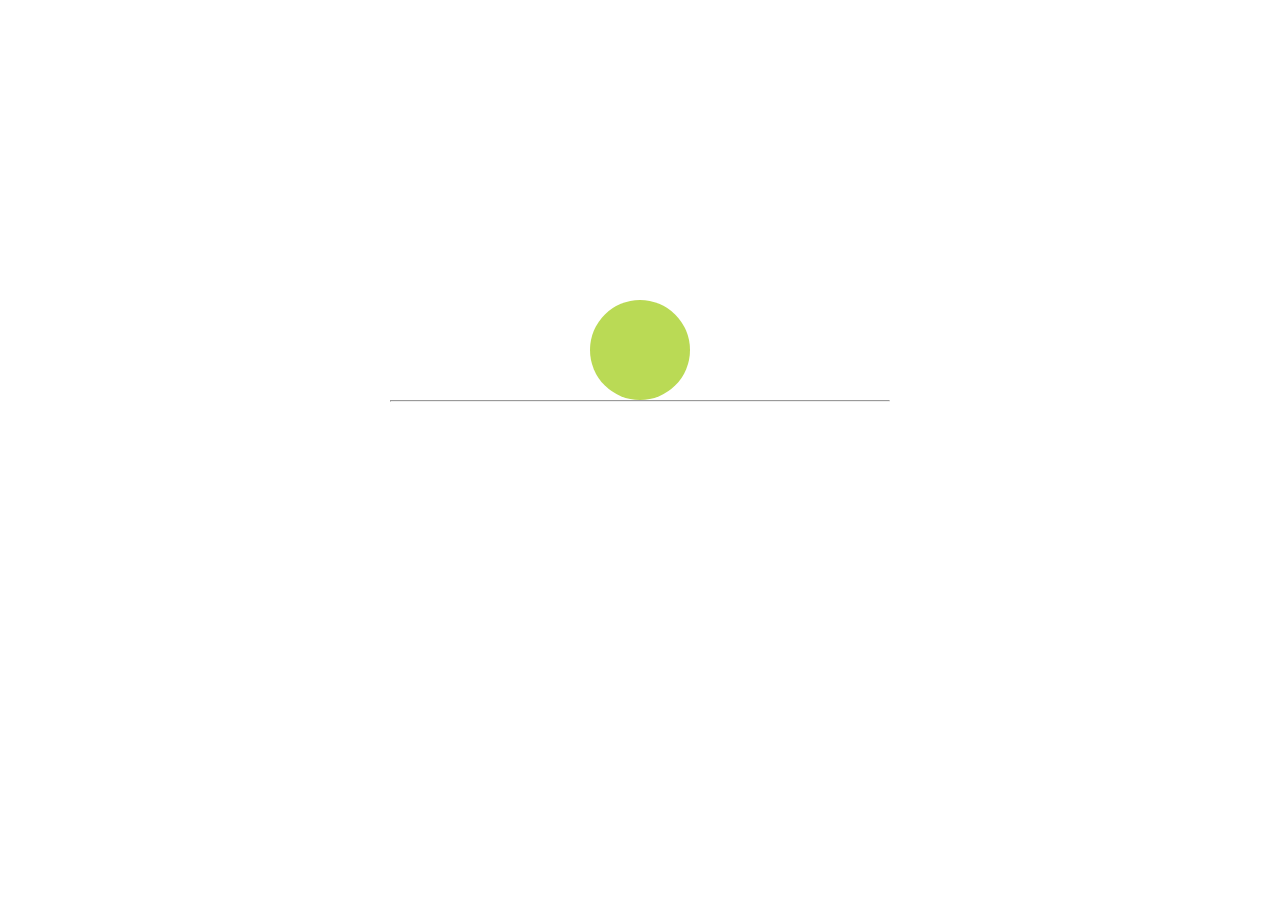
<file: challenge-1/index.html>
<!DOCTYPE html>
<html>
<head>
  <title>Bouncing Ball</title>
  <link rel="stylesheet" type="text/css" href="main.css">
</head>
<body>
  <div class="wrapper">
    <div class="ball"></div>
    <hr>
  </div>
</body>
</html>
</file>
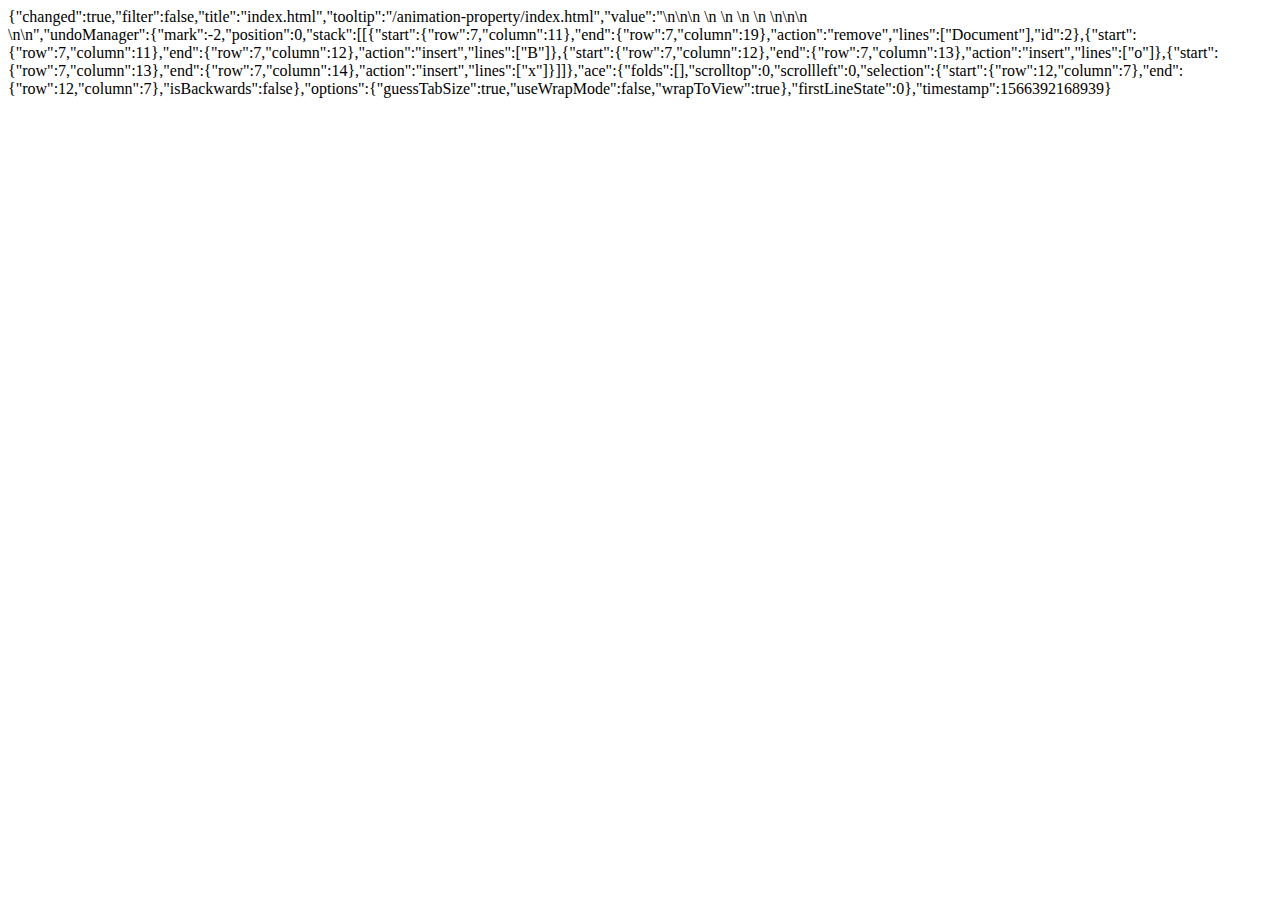
<file: .c9/metadata/environment/animation-property/index.html>
{"changed":true,"filter":false,"title":"index.html","tooltip":"/animation-property/index.html","value":"<!DOCTYPE html>\n<html lang=\"en\">\n<head>\n    <meta charset=\"UTF-8\">\n    <meta name=\"viewport\" content=\"width=device-width, initial-scale=1.0\">\n    <meta http-equiv=\"X-UA-Compatible\" content=\"ie=edge\">\n    <link rel=\"stylesheet\" href=\"main.css\" type=\"text/css\" />\n    <title>Box</title>\n</head>\n<body>\n    <div class=\"box\"></div>\n</body>\n</html>","undoManager":{"mark":-2,"position":0,"stack":[[{"start":{"row":7,"column":11},"end":{"row":7,"column":19},"action":"remove","lines":["Document"],"id":2},{"start":{"row":7,"column":11},"end":{"row":7,"column":12},"action":"insert","lines":["B"]},{"start":{"row":7,"column":12},"end":{"row":7,"column":13},"action":"insert","lines":["o"]},{"start":{"row":7,"column":13},"end":{"row":7,"column":14},"action":"insert","lines":["x"]}]]},"ace":{"folds":[],"scrolltop":0,"scrollleft":0,"selection":{"start":{"row":12,"column":7},"end":{"row":12,"column":7},"isBackwards":false},"options":{"guessTabSize":true,"useWrapMode":false,"wrapToView":true},"firstLineState":0},"timestamp":1566392168939}
</file>
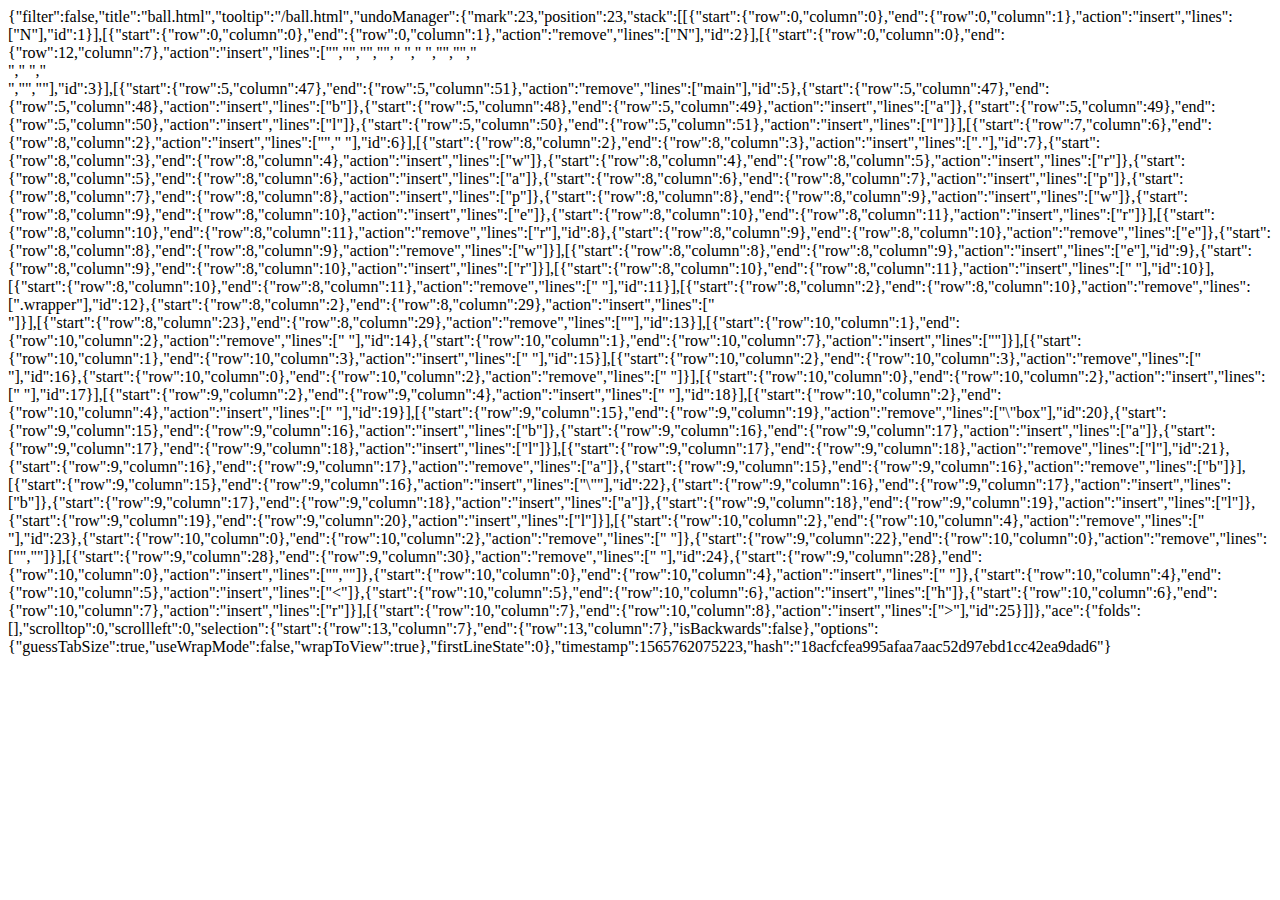
<file: .c9/metadata/environment/ball.html>
{"filter":false,"title":"ball.html","tooltip":"/ball.html","undoManager":{"mark":23,"position":23,"stack":[[{"start":{"row":0,"column":0},"end":{"row":0,"column":1},"action":"insert","lines":["N"],"id":1}],[{"start":{"row":0,"column":0},"end":{"row":0,"column":1},"action":"remove","lines":["N"],"id":2}],[{"start":{"row":0,"column":0},"end":{"row":12,"column":7},"action":"insert","lines":["","<!DOCTYPE html>","<html>","<head>","  <title>CSS transitions</title>","  <link rel=\"stylesheet\" type=\"text/css\" href=\"main.css\">","</head>","<body>","  <div class=\"box\">","    ","  </div>","</body>","</html>"],"id":3}],[{"start":{"row":5,"column":47},"end":{"row":5,"column":51},"action":"remove","lines":["main"],"id":5},{"start":{"row":5,"column":47},"end":{"row":5,"column":48},"action":"insert","lines":["b"]},{"start":{"row":5,"column":48},"end":{"row":5,"column":49},"action":"insert","lines":["a"]},{"start":{"row":5,"column":49},"end":{"row":5,"column":50},"action":"insert","lines":["l"]},{"start":{"row":5,"column":50},"end":{"row":5,"column":51},"action":"insert","lines":["l"]}],[{"start":{"row":7,"column":6},"end":{"row":8,"column":2},"action":"insert","lines":["","  "],"id":6}],[{"start":{"row":8,"column":2},"end":{"row":8,"column":3},"action":"insert","lines":["."],"id":7},{"start":{"row":8,"column":3},"end":{"row":8,"column":4},"action":"insert","lines":["w"]},{"start":{"row":8,"column":4},"end":{"row":8,"column":5},"action":"insert","lines":["r"]},{"start":{"row":8,"column":5},"end":{"row":8,"column":6},"action":"insert","lines":["a"]},{"start":{"row":8,"column":6},"end":{"row":8,"column":7},"action":"insert","lines":["p"]},{"start":{"row":8,"column":7},"end":{"row":8,"column":8},"action":"insert","lines":["p"]},{"start":{"row":8,"column":8},"end":{"row":8,"column":9},"action":"insert","lines":["w"]},{"start":{"row":8,"column":9},"end":{"row":8,"column":10},"action":"insert","lines":["e"]},{"start":{"row":8,"column":10},"end":{"row":8,"column":11},"action":"insert","lines":["r"]}],[{"start":{"row":8,"column":10},"end":{"row":8,"column":11},"action":"remove","lines":["r"],"id":8},{"start":{"row":8,"column":9},"end":{"row":8,"column":10},"action":"remove","lines":["e"]},{"start":{"row":8,"column":8},"end":{"row":8,"column":9},"action":"remove","lines":["w"]}],[{"start":{"row":8,"column":8},"end":{"row":8,"column":9},"action":"insert","lines":["e"],"id":9},{"start":{"row":8,"column":9},"end":{"row":8,"column":10},"action":"insert","lines":["r"]}],[{"start":{"row":8,"column":10},"end":{"row":8,"column":11},"action":"insert","lines":[" "],"id":10}],[{"start":{"row":8,"column":10},"end":{"row":8,"column":11},"action":"remove","lines":[" "],"id":11}],[{"start":{"row":8,"column":2},"end":{"row":8,"column":10},"action":"remove","lines":[".wrapper"],"id":12},{"start":{"row":8,"column":2},"end":{"row":8,"column":29},"action":"insert","lines":["<div class=\"wrapper\"></div>"]}],[{"start":{"row":8,"column":23},"end":{"row":8,"column":29},"action":"remove","lines":["</div>"],"id":13}],[{"start":{"row":10,"column":1},"end":{"row":10,"column":2},"action":"remove","lines":[" "],"id":14},{"start":{"row":10,"column":1},"end":{"row":10,"column":7},"action":"insert","lines":["</div>"]}],[{"start":{"row":10,"column":1},"end":{"row":10,"column":3},"action":"insert","lines":["  "],"id":15}],[{"start":{"row":10,"column":2},"end":{"row":10,"column":3},"action":"remove","lines":[" "],"id":16},{"start":{"row":10,"column":0},"end":{"row":10,"column":2},"action":"remove","lines":["  "]}],[{"start":{"row":10,"column":0},"end":{"row":10,"column":2},"action":"insert","lines":["  "],"id":17}],[{"start":{"row":9,"column":2},"end":{"row":9,"column":4},"action":"insert","lines":["  "],"id":18}],[{"start":{"row":10,"column":2},"end":{"row":10,"column":4},"action":"insert","lines":["  "],"id":19}],[{"start":{"row":9,"column":15},"end":{"row":9,"column":19},"action":"remove","lines":["\"box"],"id":20},{"start":{"row":9,"column":15},"end":{"row":9,"column":16},"action":"insert","lines":["b"]},{"start":{"row":9,"column":16},"end":{"row":9,"column":17},"action":"insert","lines":["a"]},{"start":{"row":9,"column":17},"end":{"row":9,"column":18},"action":"insert","lines":["l"]}],[{"start":{"row":9,"column":17},"end":{"row":9,"column":18},"action":"remove","lines":["l"],"id":21},{"start":{"row":9,"column":16},"end":{"row":9,"column":17},"action":"remove","lines":["a"]},{"start":{"row":9,"column":15},"end":{"row":9,"column":16},"action":"remove","lines":["b"]}],[{"start":{"row":9,"column":15},"end":{"row":9,"column":16},"action":"insert","lines":["\""],"id":22},{"start":{"row":9,"column":16},"end":{"row":9,"column":17},"action":"insert","lines":["b"]},{"start":{"row":9,"column":17},"end":{"row":9,"column":18},"action":"insert","lines":["a"]},{"start":{"row":9,"column":18},"end":{"row":9,"column":19},"action":"insert","lines":["l"]},{"start":{"row":9,"column":19},"end":{"row":9,"column":20},"action":"insert","lines":["l"]}],[{"start":{"row":10,"column":2},"end":{"row":10,"column":4},"action":"remove","lines":["  "],"id":23},{"start":{"row":10,"column":0},"end":{"row":10,"column":2},"action":"remove","lines":["  "]},{"start":{"row":9,"column":22},"end":{"row":10,"column":0},"action":"remove","lines":["",""]}],[{"start":{"row":9,"column":28},"end":{"row":9,"column":30},"action":"remove","lines":["  "],"id":24},{"start":{"row":9,"column":28},"end":{"row":10,"column":0},"action":"insert","lines":["",""]},{"start":{"row":10,"column":0},"end":{"row":10,"column":4},"action":"insert","lines":["    "]},{"start":{"row":10,"column":4},"end":{"row":10,"column":5},"action":"insert","lines":["<"]},{"start":{"row":10,"column":5},"end":{"row":10,"column":6},"action":"insert","lines":["h"]},{"start":{"row":10,"column":6},"end":{"row":10,"column":7},"action":"insert","lines":["r"]}],[{"start":{"row":10,"column":7},"end":{"row":10,"column":8},"action":"insert","lines":[">"],"id":25}]]},"ace":{"folds":[],"scrolltop":0,"scrollleft":0,"selection":{"start":{"row":13,"column":7},"end":{"row":13,"column":7},"isBackwards":false},"options":{"guessTabSize":true,"useWrapMode":false,"wrapToView":true},"firstLineState":0},"timestamp":1565762075223,"hash":"18acfcfea995afaa7aac52d97ebd1cc42ea9dad6"}
</file>
<file: challenge-1/main.css>
.wrapper {
    width: 500px;
    margin: 300px auto;
}

.ball {
    width: 100px;
    height: 100px;
    border-radius: 50px;
    background-color: #bada55;
    margin: 0 auto;
    padding: 0;
    
    animation-name: jump;
    animation-duration: .5s;
    animation-iteration-count: infinite;
    animation-timing-function: ease-in-out;
    
    animation-fill-mode: forwards;
    animation-direction: alternate;
}

hr {
    margin: 0;
    padding: 0;
}


@keyframes jump {
  from { transform: translate3d(0, 0, 0);     } /* Starting point X axis Y axis Z in order */
  to   { transform: translate3d(0, -200px, 0); } /* We are not going side to side so this is 0 we are going up twice the height no dept with z*/ 
}
</file>
